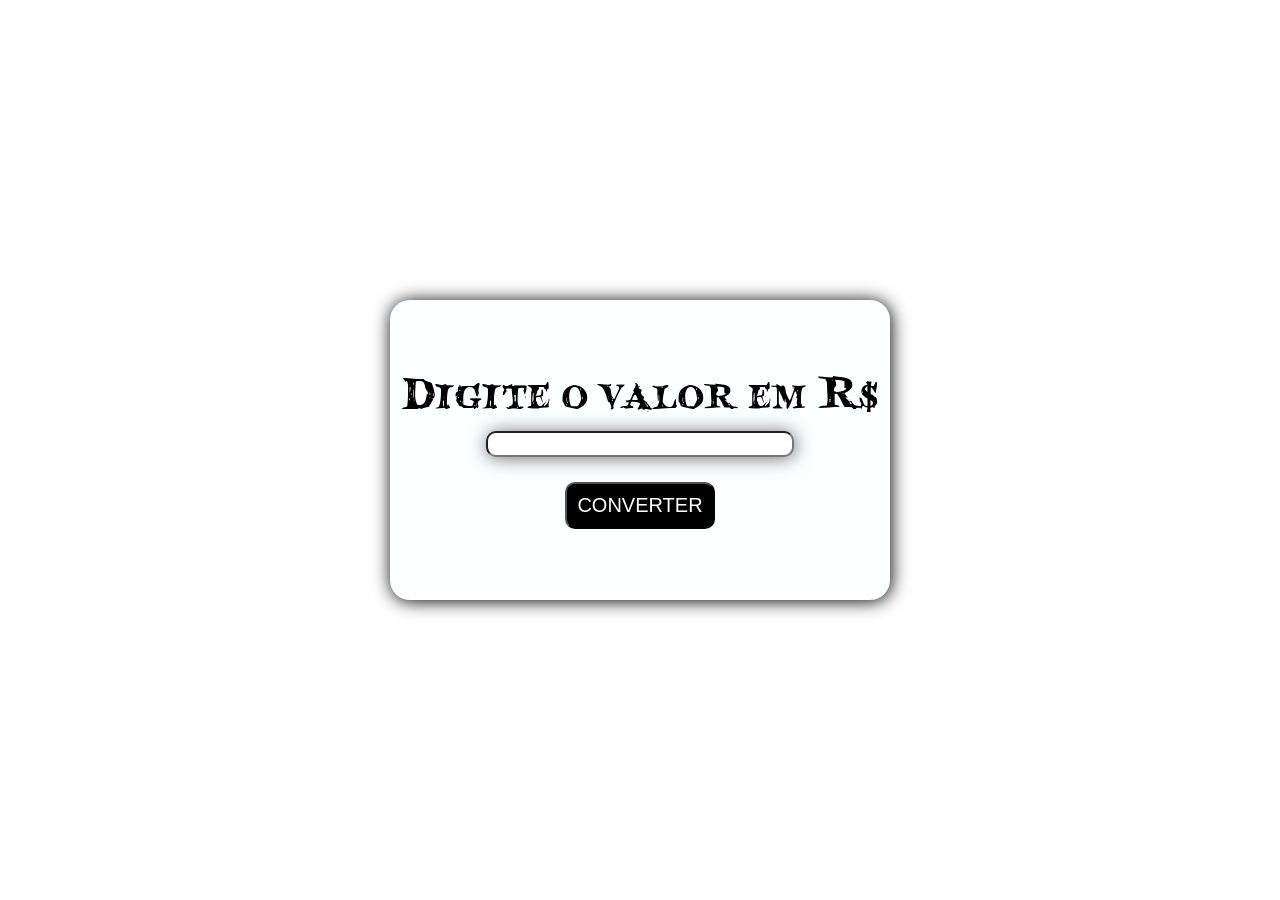
<file: formulario/index.html>
<!DOCTYPE html>
<html lang="en">
<head>
    <meta charset="UTF-8">
    <meta name="viewport" content="width=device-width, initial-scale=1.0">
    <title>Document</title>
    <link rel="stylesheet" href="css/estilos.css">
</head>
<body>
    
    <video src="video/14312420_1920_1080_30fps.mp4" autoplay muted loop class="fundo"></video>

    <div class="central">

        <span>Digite o valor em R$</span>
        <input type="text" id="real">
        <button id="botao">Converter</button>
        <span id="resultado"></span>

    </div>
<script src = "js/moeda.js"></script>
</body>
</html>
</file>
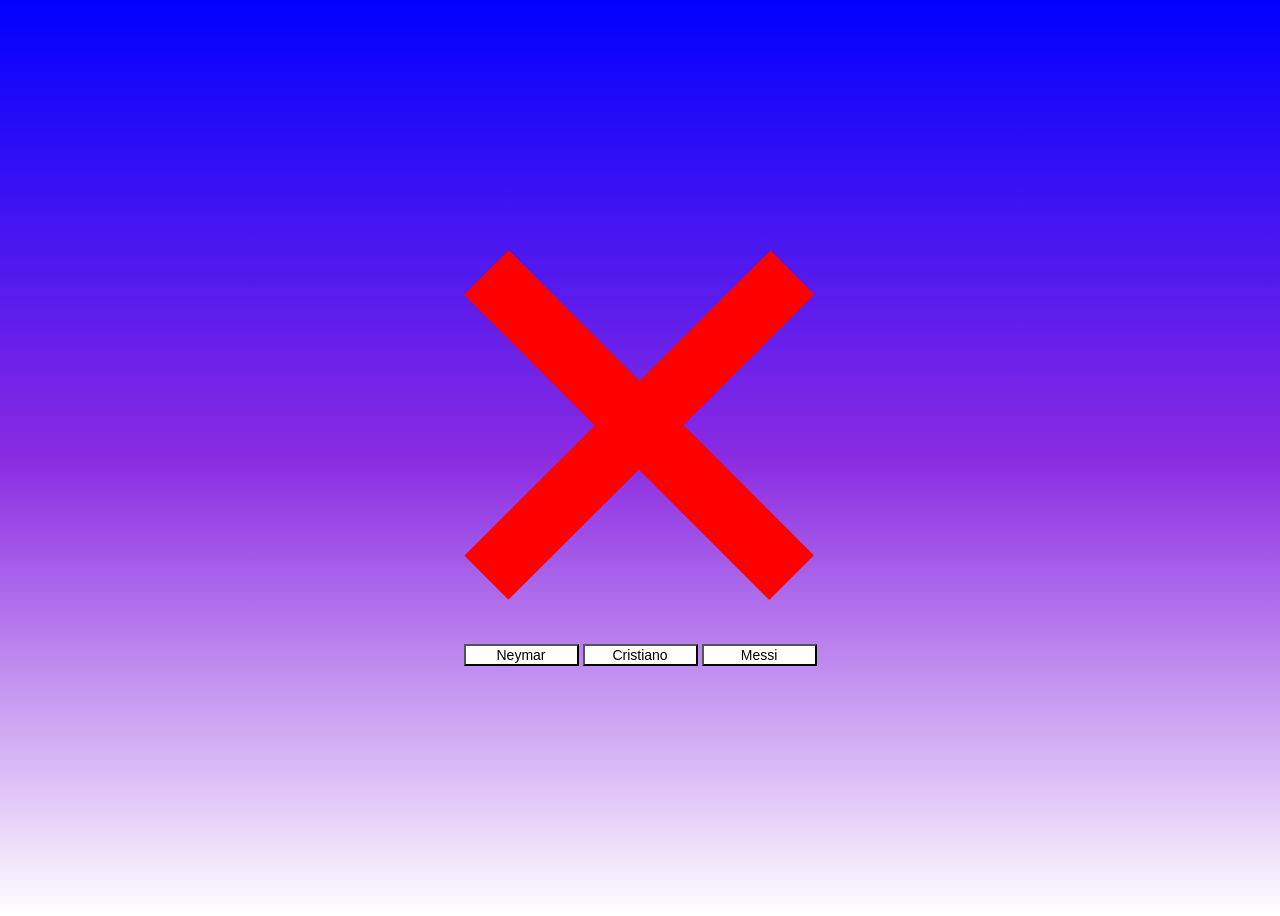
<file: galeria/index.html>
<!DOCTYPE html>
<html lang="en">
<head>
    <meta charset="UTF-8">
    <meta name="viewport" content="width=device-width, initial-scale=1.0">
    <title>Document</title>
    <link rel="stylesheet" href="css/estilos.css">
</head>
<body>
    
    <div class="central">
        <img src="images/x.png" id="x">
        <div>
            <button id="btneymar">Neymar</button>
            <button id="btcr7">Cristiano</button>
            <button id="btmessi">Messi</button>
        </div>

    </div>

<script src="js/script.js"></script>   
</body>
</html>
</file>
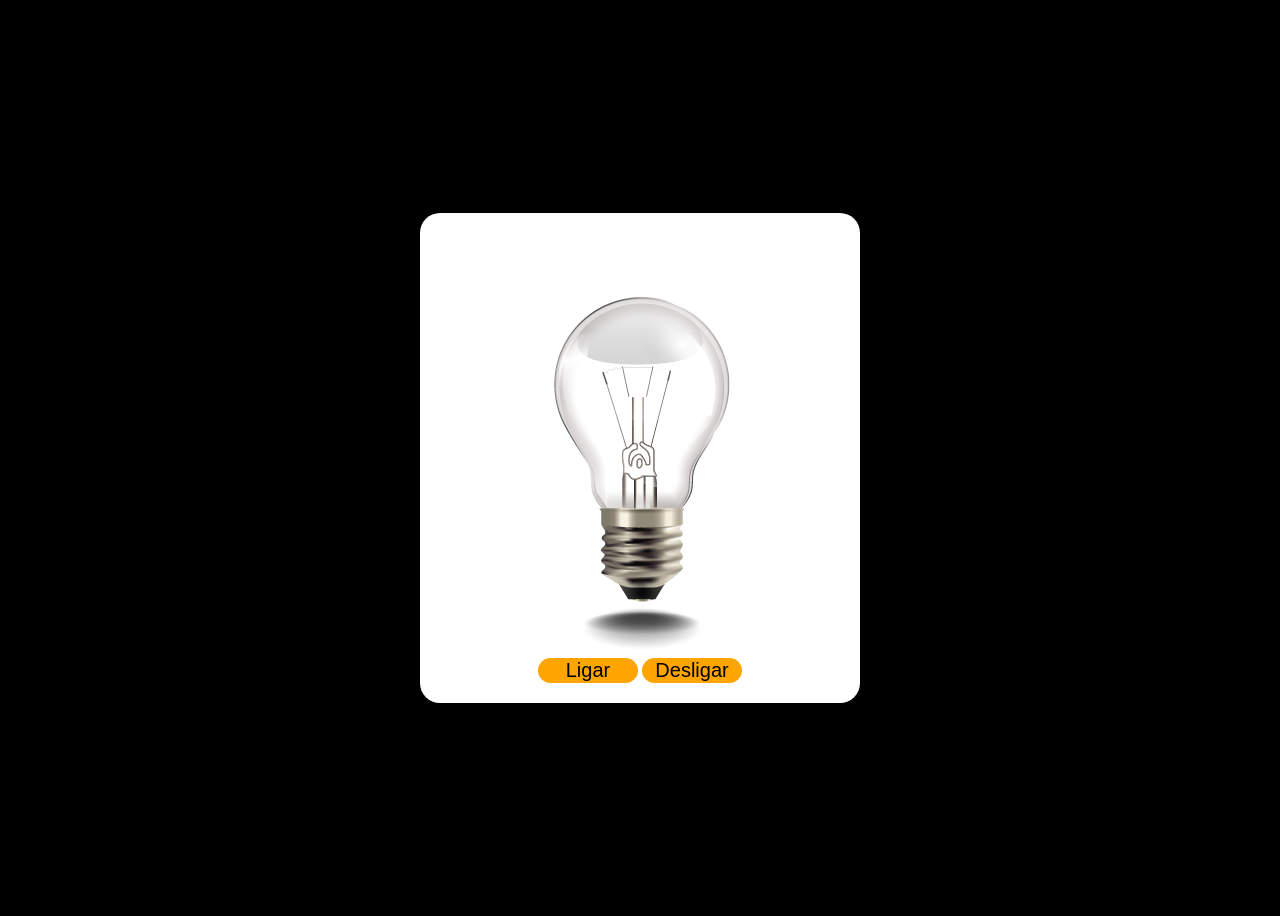
<file: lampada/index.html>
<!DOCTYPE html>
<html lang="en">
<head>
    <meta charset="UTF-8">
    <meta name="viewport" content="width=device-width, initial-scale=1.0">
    <title>Document</title>
    <link rel="stylesheet" href="css/estilos.css">
</head>
<body>
    <div class="central">

        <img src="images/lampada-apagada.png" id="lampada">
        <div>
            <button id="btligar">Ligar</button>
            <button id="btdesligar">Desligar</button>
        </div>

    </div>

<script src="js/script.js"></script>    
</body>
</html>
</file>
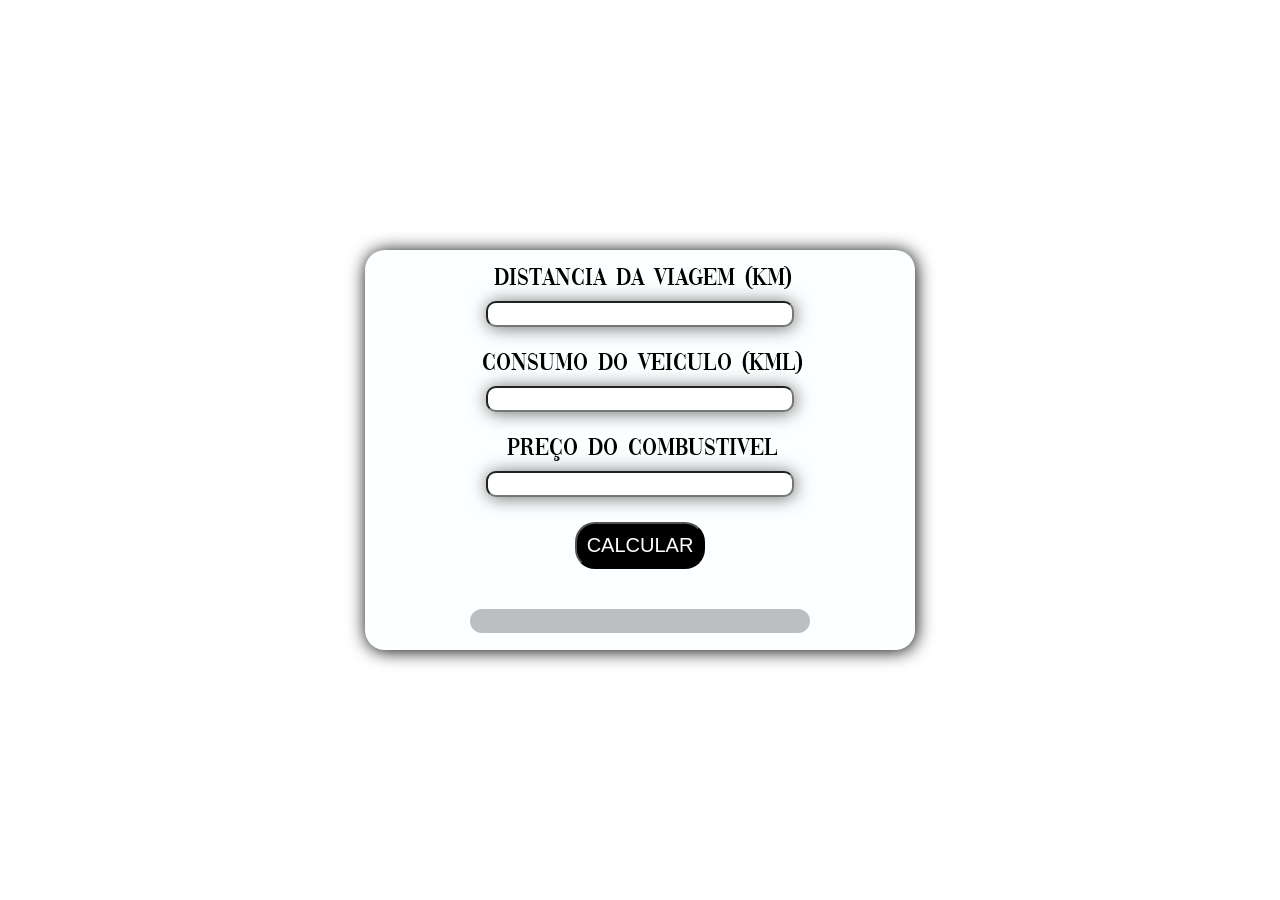
<file: viagem/index.html>
<!DOCTYPE html>
<html lang="en">
<head>
    <meta charset="UTF-8">
    <meta name="viewport" content="width=device-width, initial-scale=1.0">
    <title>Document</title>
    <link rel="stylesheet" href="css/estilos.css">
</head>
<body>

    <video src="video/1860684-uhd_2560_1440_25fps.mp4" autoplay muted loop class="fundo"></video>

    <div class="Central">
        <span id="distancia"> Distancia da viagem (KM)</span>
        <input id="km" type="text">

        <span id="consumo"> Consumo do veiculo (KML) </span>
        <input id="kml" type="text">

        <span id="preco"> preço do combustivel </span>
        <input id="preco2" type="text">

        <button id="botao"> calcular </button>
        <span id="resultado"></span>
        
    </div>
    

    <script src="js/conversor.js"></script>
</body>
</html>
</file>
<file: formulario/css/estilos.css>
@font-face {
    font-family: sunsetfont;
    src: url(../video/bloodcrow.ttf)
}

body{
    margin: 0;
    width: 100vw;
    height: 100vh;
    display: flex;
    align-items: center;
    justify-content: center;
}

.fundo{
    min-width: 100%;
    max-height: 100%;
    object-fit: cover;
    z-index: -1;
    position: fixed;
}

.central {
    background: rgba(225, 255, 255, 0.15);
    width: 500px;
    height: 300px;
    border-radius: 20px;
    backdrop-filter: blur(10px);
    box-shadow: 1px 1px 18px black;
    display: flex;
    align-items: center;
    justify-content: center;
    flex-direction: column;
}

.central span{
    font-size: 50px;
    font-family: sunsetfont;
    
}

.central #real{
    width: 300px;
    height: 20px;
    margin-top: 10px;
    margin-bottom: 25px;
    border-radius: 10px;
    box-shadow: 1px 1px 18px rgba(0, 0, 0, 0.568);
}

.central #botao{
    background: black;
    color: white;
    font-size: 20px;
    text-transform: uppercase;
    padding: 10px;
    border-radius: 10px;
    cursor: pointer;
}

.central #botao:hover{
    color: blueviolet;
}

.central #resultado{
    margin-top: 10px;
    font-size: 35px;
}
</file>
<file: galeria/css/estilos.css>
body{
    background:linear-gradient(Blue, blueviolet, white);
    height: 100vh;
    display: flex;
    justify-content: center;
    align-items: center;
}
img{
    width: 350px;
    margin-bottom: 40px;
}
.central{
    \\background:linear-gradient(Black, white);
    width: fit-content;
    padding: 20px;
    border-radius: 20px;
}

.central div button{
    width: 115px;
    color: black;
    background-color: rgb(255, 255, 255);
    font-size: 14px;
    cursor: pointer;
}

.central div button:hover{
    background: rgb(59, 59, 241);
}
</file>
<file: lampada/css/estilos.css>
body{
    background: black;
    height: 100vh;
    display: flex;
    align-items: center;
    justify-content: center;
}
.central{
    width: 400px;
    background: white;
    padding: 20px;
    border-radius: 20px;
    text-align: center;
}

.central button{
    width: 100px;
    background: orange;
    border: none;
    font-size: 20px;
    cursor: pointer;
    border-radius: 20px;
}
</file>
<file: viagem/css/estilos.css>
@font-face{
    font-family: Viagem;
    src: url(../video/Vogue.ttf);
}

body{
    margin: 0;
    width: 100vw;
    height: 100vh;
    display: flex;
    align-items: center;
    justify-content: center;
}

.fundo{
    min-width: 100%;
    max-height: 100%;
    object-fit: cover;
    z-index: -1;
    position: fixed;
}

.Central{
    background: rgba(225, 255, 255, 0.15);
    width: 550px;
    height: 400px;
    border-radius: 20px;
    backdrop-filter: blur(10px);
    box-shadow: 1px 1px 18px black;
    display: flex;
    align-items: center;
    justify-content: center;
    flex-direction: column;
}

.Central span{
    font-size: 25px;
    font-family: Viagem;
    text-align: left;
    padding-left: 5px;
}

.Central #km{
    width: 300px;
    height: 20px;
    margin-top: 10px;
    margin-bottom: 25px;
    border-radius: 10px;
    box-shadow: 1px 1px 18px rgba(0, 0, 0, 0.568);
}

.Central #kml{
    width: 300px;
    height: 20px;
    margin-top: 10px;
    margin-bottom: 25px;
    border-radius: 10px;
    box-shadow: 1px 1px 18px rgba(0, 0, 0, 0.568);
}

.Central #preco2{
    width: 300px;
    height: 20px;
    margin-top: 10px;
    margin-bottom: 25px;
    border-radius: 10px;
    box-shadow: 1px 1px 18px rgba(0, 0, 0, 0.568);
}

.Central #botao{
    background-color: black;
    color: white;
    font-size: 20px;
    text-transform: uppercase;
    padding: 10px;
    margin-bottom: 20px;
    border-radius: 20px;
    cursor: pointer;
}

.Central #resultado{
    font-family: Viagem;
    margin-top: 10px;
    font-size: 26px;
    color: white;
    font-weight: bold; 
  text-shadow: 1px 1px 3px rgba(0, 0, 0, 0.7); 

    background-color: rgba(0, 0, 0, 0.25); 
  padding: 12px 20px; 
  border-radius: 15px; 
  margin-top: 20px; 
  text-align: center;
  min-width: 300px; 
}
</file>
